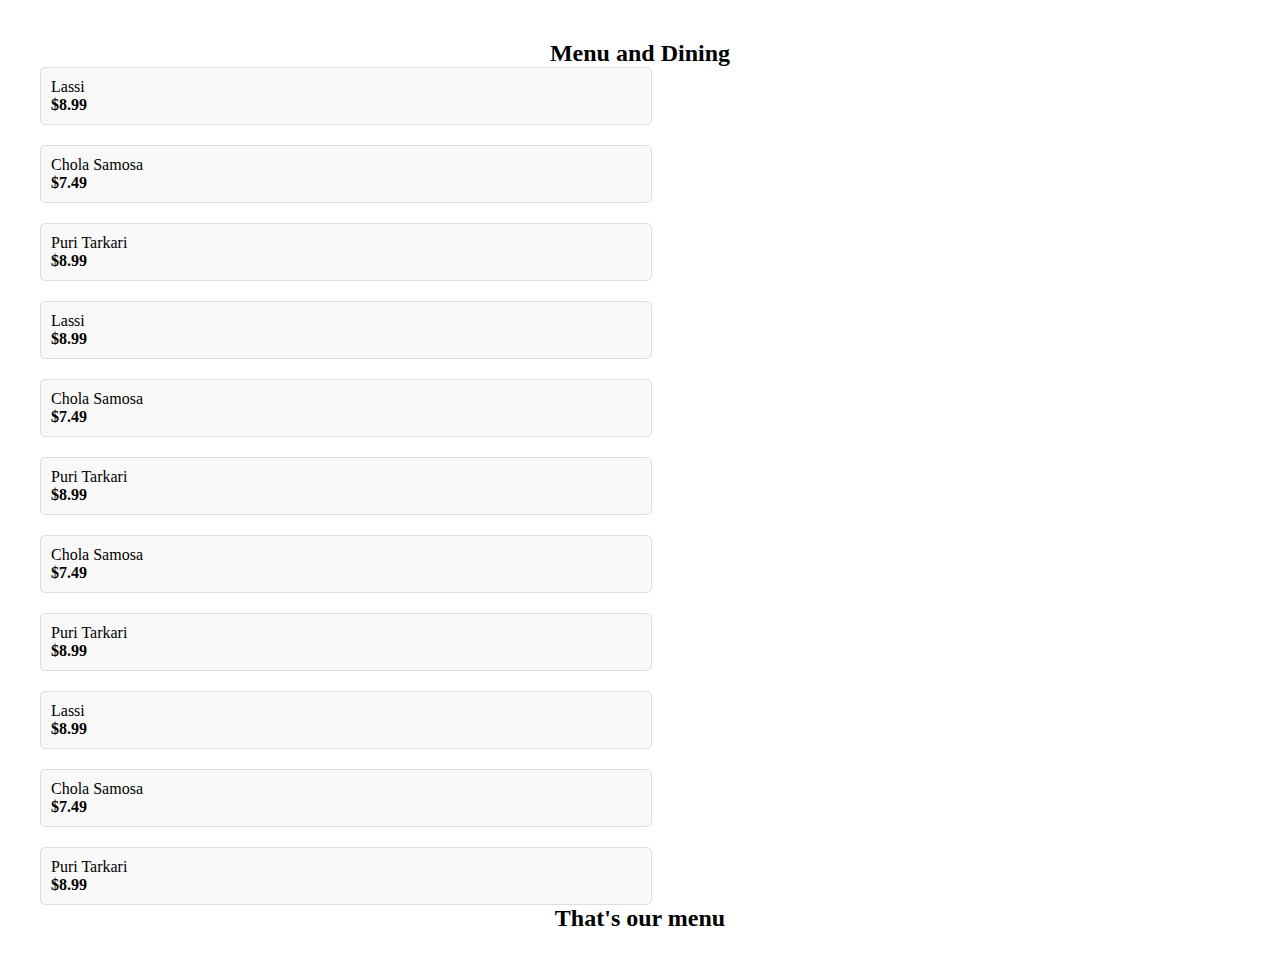
<file: a.html>
<!DOCTYPE html>
<html lang="en">
<head>
<meta charset="UTF-8">
<meta name="viewport" content="width=device-width, initial-scale=1.0">
<style>
  /* Reset some default styles */
  body, h1, h2, h3, p {
    margin: 0;
    padding: 0;
  }

  /* General styling */
  .menu-section {
    padding: 40px;
    text-align: center;
  }

  /* Two-sided layout */
  .menu-category {
    display: flex;
    justify-content: space-between;
    flex-wrap: wrap;
    gap: 20px;
  }

  .menu-item {
    width: calc(50% - 10px);
    background-color: #f9f9f9;
    border: 1px solid #ddd;
    border-radius: 5px;
    padding: 10px;
    text-align: left;
  }

  .menu-item p {
    margin: 0;
  }

  .price {
    font-weight: bold;
  }

  @media (max-width: 768px) {
    .menu-category {
      justify-content: center;
    }

    .menu-item {
      width: 100%;
    }
  }
</style>
</head>
<body>
<section id="menu" class="menu-section">
  <h2>Menu and Dining</h2>
  <div class="menu-category">
    <div class="menu-item" data-toggle="modal" data-target="dish1-modal">
      <p>Lassi</p>
      <span class="price">$8.99</span>
    </div>
    <div class="menu-item" data-toggle="modal" data-target="dish2-modal">
      <p>Chola Samosa</p>
      <span class="price">$7.49</span>
    </div>
    <div class="menu-item" data-toggle="modal" data-target="dish1-modal">
      <p>Puri Tarkari</p>
      <span class="price">$8.99</span>
    </div>
    <div class="menu-item" data-toggle="modal" data-target="dish1-modal">
        <p>Lassi</p>
        <span class="price">$8.99</span>
      </div>
      <div class="menu-item" data-toggle="modal" data-target="dish2-modal">
        <p>Chola Samosa</p>
        <span class="price">$7.49</span>
      </div>
      <div class="menu-item" data-toggle="modal" data-target="dish1-modal">
        <p>Puri Tarkari</p>
        <span class="price">$8.99</span>
      </div>
      <div class="menu-item" data-toggle="modal" data-target="dish2-modal">
        <p>Chola Samosa</p>
        <span class="price">$7.49</span>
      </div>
      <div class="menu-item" data-toggle="modal" data-target="dish1-modal">
        <p>Puri Tarkari</p>
        <span class="price">$8.99</span>
      </div>
      <div class="menu-item" data-toggle="modal" data-target="dish1-modal">
          <p>Lassi</p>
          <span class="price">$8.99</span>
        </div>
        <div class="menu-item" data-toggle="modal" data-target="dish2-modal">
          <p>Chola Samosa</p>
          <span class="price">$7.49</span>
        </div>
        <div class="menu-item" data-toggle="modal" data-target="dish1-modal">
          <p>Puri Tarkari</p>
          <span class="price">$8.99</span>
        </div>
    <!-- Add more menu items here -->
  </div>
  <h2>That's our menu</h2>
</section>
</body>
</html>
</file>
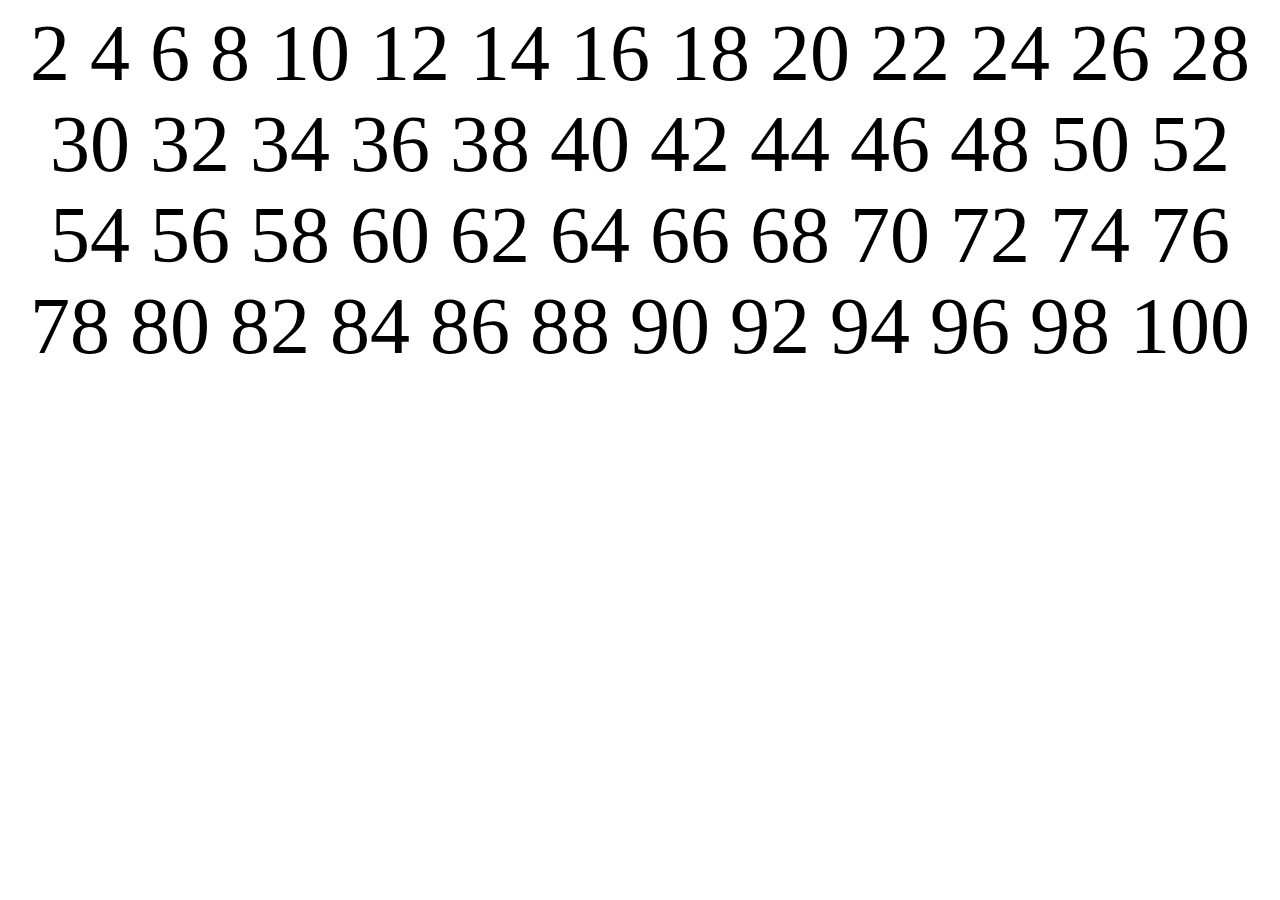
<file: test.html>
<!DOCTYPE html>
<html lang="en">
<head>
    <meta charset="UTF-8">
    <meta name="viewport" content="width=device-width, initial-scale=1.0">
    <title>Document</title>
    <style>

        body{
            font-size: 80px;
            text-align: center;
            background-color: rgb(255, 255, 255);
            color: rgb(0, 0, 0);
            white-space: 20px;
        }

    </style>
</head>
<body>
    

    <script>
        let nishan = 2;

        for(nishan; nishan <= 100; nishan++){
            if(nishan%2 == 0){
                document.write(nishan + "         ");
            }
        }
    </script>
</body>
</html>
</file>
